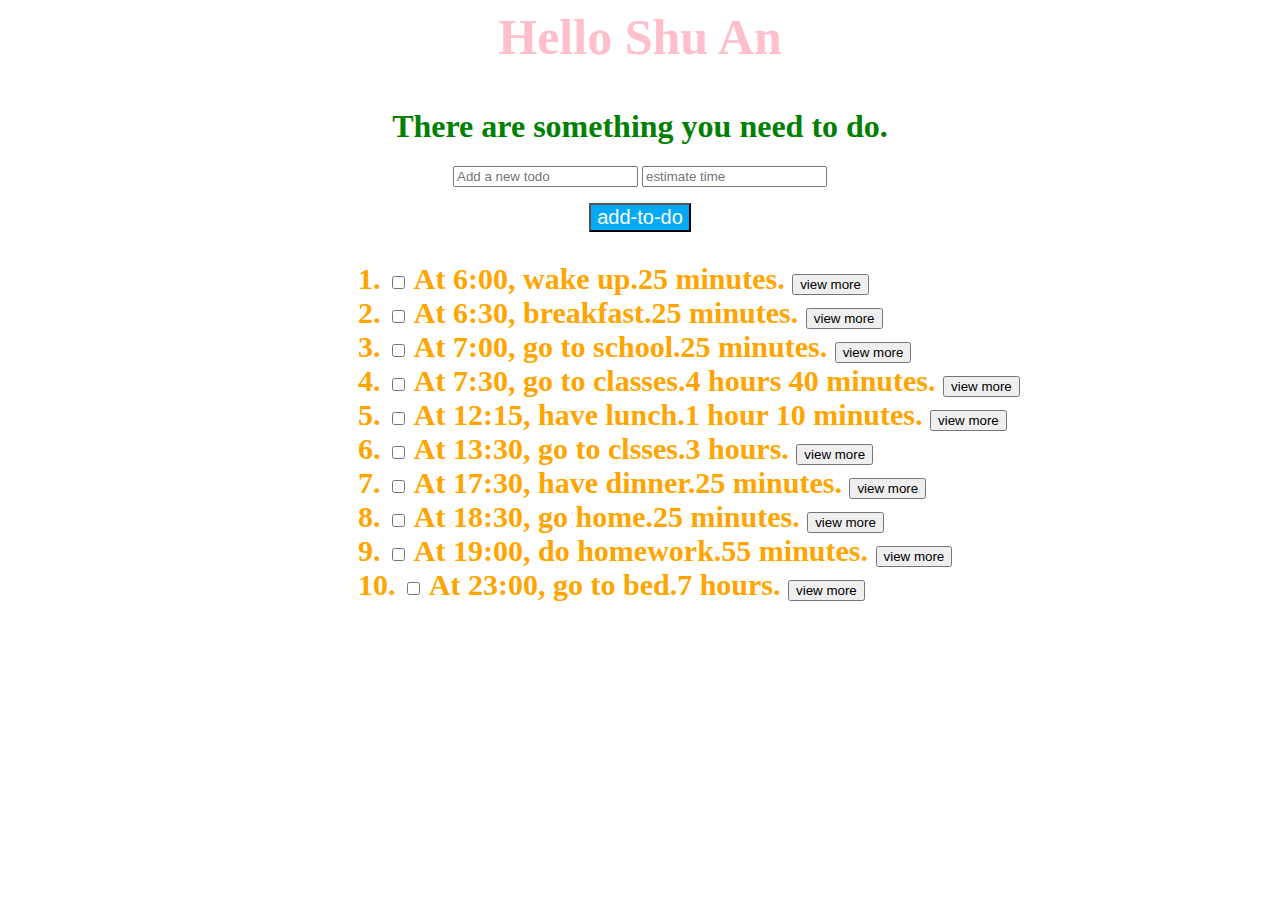
<file: index.html>
<head>
    <title>todo list application</title>
    <link rel="stylesheet" href = "index.css">
</head>
<html>
<body>
    <h2>Hello Shu An</h2>
    <h1>There are something you need to do.</h1> 
    <p>
    <input type="text"placeholder="Add a new todo">
    <input type="text"placeholder="estimate time"></p>
    <p><input id="add-new-todo-button" type="submit" value="add-to-do">
    </p>
    <ol>
        <li><input type="checkbox"/> At 6:00, wake up.25 minutes. <a href="show1.html"><input type="button" value="view more"></a></li>
        <li><input type="checkbox"/> At 6:30, breakfast.25 minutes. <a href="#"><input type="button" value="view more"></a></li>
        <li><input type="checkbox"/> At 7:00, go to school.25 minutes. <a href="#"><input type="button" value="view more"></a></li>
        <li><input type="checkbox"/> At 7:30, go to classes.4 hours 40 minutes. <a href="#"><input type="button" value="view more"></a></li>
        <li><input type="checkbox"/> At 12:15, have lunch.1 hour 10 minutes. <a href="#"><input type="button" value="view more"></a></li>
        <li><input type="checkbox"/> At 13:30, go to clsses.3 hours. <a href="#"><input type="button" value="view more"></a></li>
        <li><input type="checkbox"/> At 17:30, have dinner.25 minutes. <a href="#"><input type="button" value="view more"></a></li>
        <li><input type="checkbox"/> At 18:30, go home.25 minutes. <a href="#"><input type="button" value="view more"></a></li>
        <li><input type="checkbox"/> At 19:00, do homework.55 minutes. <a href="show9.html"><input type="button" value="view more"></a></li>
        <li><input type="checkbox"/> At 23:00, go to bed.7 hours. <a href="#"><input type="button" value="view more"></a></li>
    </ol>
</body>
</html>
</file>
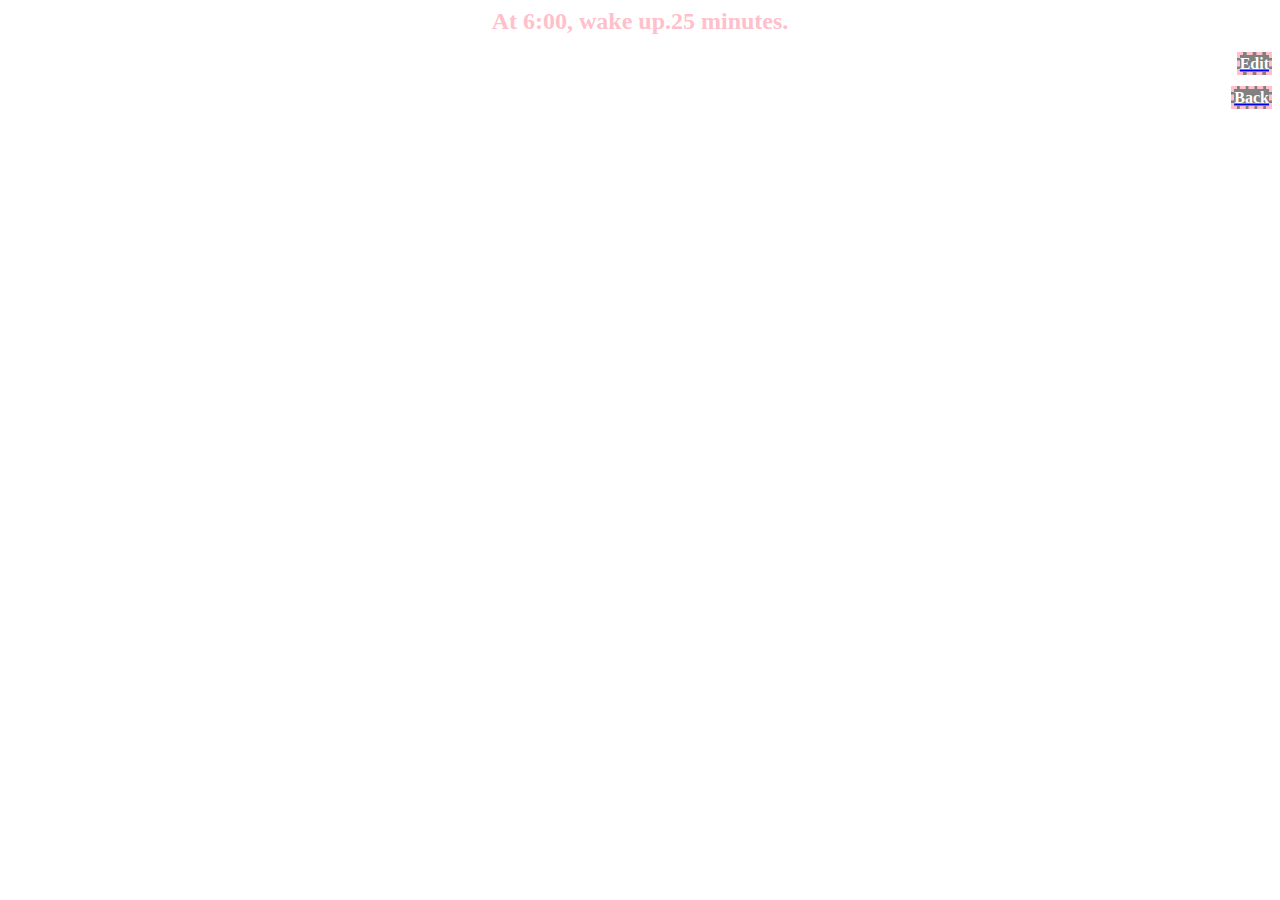
<file: show1.html>
<head>
    <title>At 6:00, wake up.</title>
    <link rel="stylesheet" href = "show.css">
</head>
<html>
<body>
    <h2>At 6:00, wake up.25 minutes. </h2>
    <div class="second">
    <p><a href="#"><span class="third">Edit</span></a></p>
    <p><a href="index.html"><span class="third">Back</span></a></p></div>
    <div class="first"><p>Time to start:6:00</p>
    <p>Time to finish:6:25</p>
    <p>Place to do:At home</p>
    <p>Description:None</p>
    <p>Related photos:</p>
    <p>None</p>
    <p>Related videos:</p>
    <p>None</p>
    </div>
</body>
</html>
</file>
<file: index.css>
html{
    color:orange;
    font-weight:bold;
    background-image: url(https://lh3.googleusercontent.com/U-av1a2JTdB02XHnT_nr7jiSkuyftNNIjNuD2_j1WfK0cI9YAF-8A2BCnBnqDTnBFMEReaeKMszdlkdkJUmxpiw=s0);
    background-repeat:no-repeat;
    background-size:cover;
}
body{
    text-align: center;
}
h1{
    color:green;
}
h2{
    color:pink;
    font-family: cursive;
    font-size: 50px;
}
#add-new-todo-button{
    font-size:20px;
    text-align: center;
    color:#FFFFFF;
    background-color: #03A9F4;
}
ol{
    list-style-position: inside;
    text-align:left;
    font-size: 30px;
    padding-left: 350px;
}
</file>
<file: show.css>
html{
    color:white;
    font-weight:bold;
    background-image: url(https://lh3.googleusercontent.com/U-av1a2JTdB02XHnT_nr7jiSkuyftNNIjNuD2_j1WfK0cI9YAF-8A2BCnBnqDTnBFMEReaeKMszdlkdkJUmxpiw=s0);
    background-repeat:no-repeat;
    background-size:cover;
}
h2{
    color:pink;
    text-align: center
}
.first{
    text-align:center;
}
.second{
    text-align:right;
}
.third{
    color:white;
    background-color:grey;
    border-style: dashed;
    border-color:pink;
}
.third:hover{
    color:yellow;
}
.third:active{
    color:blue;
}
</file>
